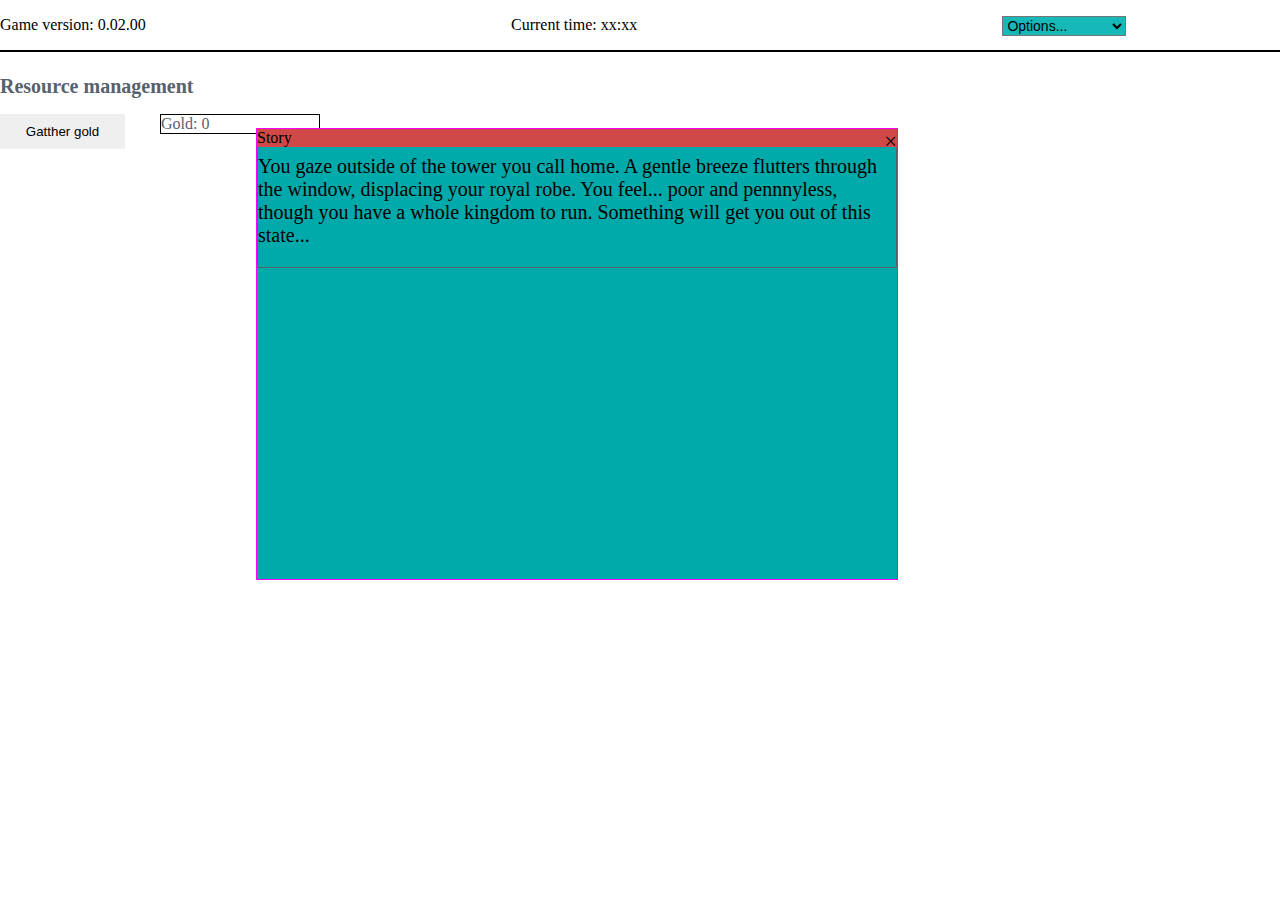
<file: index.html>
<!DOCTYPE html>
<head>
  <title>A game in testing</title>
  <meta charset="utf8">
  <link rel="stylesheet" href="css/layout.css">
</head>

<body onload="load()">
  <div id="Page">
    <div id="Top_Panel">
      <p><span id="TS1">Game version: xx.xx</span><span id="TS2">Current time: xx:xx </span>
        <span class="GameDropdown_Span">
        <select id="OverflowMenu" onchange="option_ClickTest(this)">
          <option>Options...</option>
          <option onclick="SaveGame()">Save</option>
          <option onclick="Import()">Import</option>
          <option onclick="Export()">Export</option>
          <option onclick="LoadChangelog()">View Changelog</option>
        </select>
      </span>
    </div>

    <div id="Left_Panel">
      <h1 class="PAN_LAB">Resource management</h1>
        <div class="Splitter_Div" id="Button_Div">
        <button class="Main_Button" onclick="recieveGold()">Gatther gold</button>
        <button class="Main_Button" id="UL1"onclick="hireWorker()">Hire Worker</button>
      </div>
      <div class="Splitter_Div" id="Label_Div">
        <label class="Button_Label" id="ManualGoldButton">Gold:</label>
        <label class="Button_Label" id="UL1_label">Workers: </label>
      </div>
    </div>

    <div id="Right_Panel">
        <h1 class="PAN_LAB">Other management</h1>
      <button class="Tab" onclick="showTab(1)">Resource/World Information</button>
      <button class="Tab" id="UPG_TAB" onclick="showTab(2)">Upgrades</button>
      <button class="Tab" onclick="showTab(3)">Special</button>
      <button class="Tab" onclick="showTab(4)">Test</button>
      <div id="Tab_1">
      <label class="T1" id="T1_1">World info: 0/0 available workers.</label>
      <label class="T1" id="T1_2">Percentage chance of generation: 0%</label>
      </div>
      <div id="Tab_2">
        <div id="Tab2_Label">
          <h5 class="T2_LL">Repeatable Upgrades</h5>
          <h5 class="T2_RL">One-time upgrades</h5>

        </div>

        <div id="Tab2_Buttons">
        <button class="T2_L" id="T2_1B"  onclick="deductWorkers(0)" title="This increases the gold that workers give per second. Workers working: ">Motivate workers</button>
        <button class="T2_L" id="T2_2B" onclick="deductWorkers(1)" title="This increases the chance of workers appearing. Workers working: ">Run recruitment campaign</button>

        </div>
        <div id="RightSide" onclick="getButtonAndExecute(event)">

        </div>
      </div>
      <div id="Tab_3">
        <button class="T3" id="T3_1" onclick="prepMainAscend()">Turn back time</button>
        <button class="T3" id="T3_2">???</button>
      </div>
      <div id="Tab_4">
      </div>
    </div>

    <div id="Export_div">
      <div id="export_container">
      <p class="export" id="exP">Your save has been copied to the clipboard. Store this somewhere useful.</p>
      <textarea class="export" id="export_field" ></textarea>
      <button class="export" id="export_button" onclick="closeExportField()">Submit</button>
      </div>
    </div>

    <div id="InnerAscent">
      <div id="IA_Container">
        <div id="IA_Header">
          <h2>Ascent information</h2>
        </div>
        <div id="IA_Stats_L">
          <div id="IA_C1L">
            <h5>Global data title</h5>
            <p>A</p>
            <p>C</p>
          </div>
        </div>
        <div id="IA_C1R">
            <h5>Global data stat</h5>
            <p>B</p>
            <p>D</p>
        </div>
        <div id="IA_Stats_R">
            <h5>Run data title</h5>
            <p>A</p>
        </div>
        <div id="IA_C2R">
            <h5>Run data stat</h5>
            <p>A</p>
        </div>
        <div id="IA_Footer">
          <h3>Make your choice. Will you stay, or go?</h3>
        </div>
        <div id="IA_ButtonDiv">
            <button class="IA_Button" id="IA_Decline" onclick="hideAscendDiv()">No</button>
            <button class="IA_Button" onclick="confirmAscend()">Yes</button>
        </div>

      </div>
    </div>
  </div>

    <div id="Popup" onclick="destroyPopup()">
      <div class="Header">
        <span id="Header_Text">TEST</span>
        <span class="close" onclick="destroyPopup()">&times;</span>
      </div>
      <div class="Popup_Content">
        <p id="Popup_Text">Text</p>

      </div>
    </div> 


  <script type="text/javascript" src="js/Utils.js"></script>

  <script type="text/javascript" src="js/Resource.js"></script>

  <script type="text/javascript" src="js/main.js"></script>
  <script type="text/javascript" src="js/Unlocks.js"></script>
  <script type="text/javascript" src="js/Save.js"></script>
  <script type="text/javascript" src="js/layout.js"></script>
  <script type="text/javascript" src="js/Strings.js"></script>
</body>
</file>
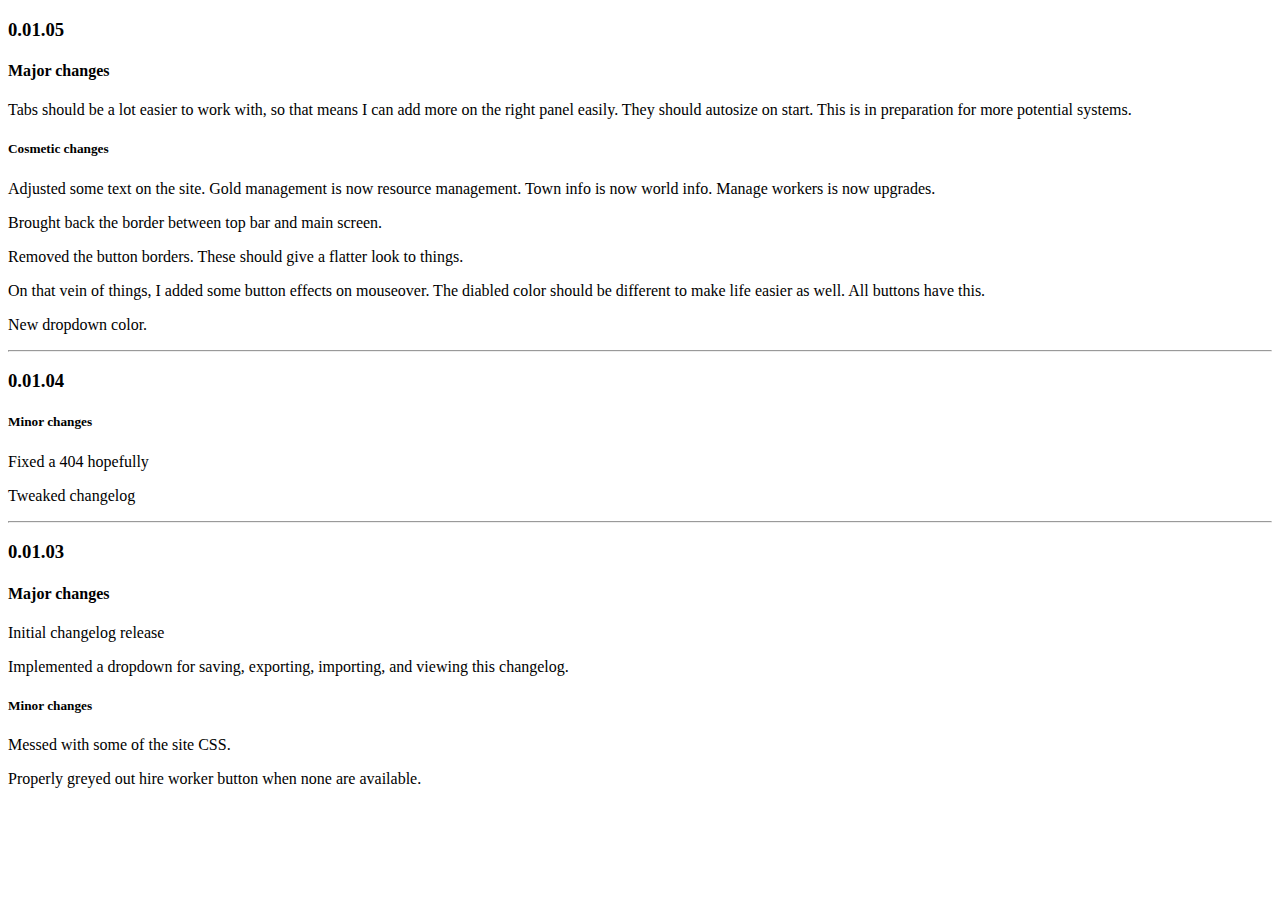
<file: Changelog.html>
<!DOCTYPE html>
<head>
    <title>Changelog</title>
    <link rel="stylesheet" href="css/changelog.css">
</head>
<div>
    <h3>0.01.05</h3>
    <h4>Major changes</h4>
    <p>Tabs should be a lot easier to work with, so that means I can add more on the right panel easily. They should
        autosize on start. This is in preparation for more potential systems.
    </p>
    <h5>Cosmetic changes</h5>
    <p>Adjusted some text on the site. Gold management is now resource management. Town info is now world info.
        Manage workers is now upgrades.
    </p>
    <p>Brought back the border between top bar and main screen.</p>
    <p>Removed the button borders. These should give a flatter look to things.</p>
    <p>On that vein of things, I added some button effects on mouseover. The diabled color should be different
        to make life easier as well. All buttons have this.
    </p>
    <p>New dropdown color.</p>
    <hr>
    <h3>0.01.04</h3>
    <h5>Minor changes</h5>
    <p>Fixed a 404 hopefully</p>
    <p>Tweaked changelog</p>
    <hr>
    <h3>0.01.03</h3>
    <h4>Major changes</h4>
    <p>Initial changelog release</p>
    <p>Implemented a dropdown for saving, exporting, importing, and viewing this changelog.</p>
    <h5>Minor changes</h5>
    <p>Messed with some of the site CSS.</p>
    <p>Properly greyed out hire worker button when none are available.</p>
</div>
</file>
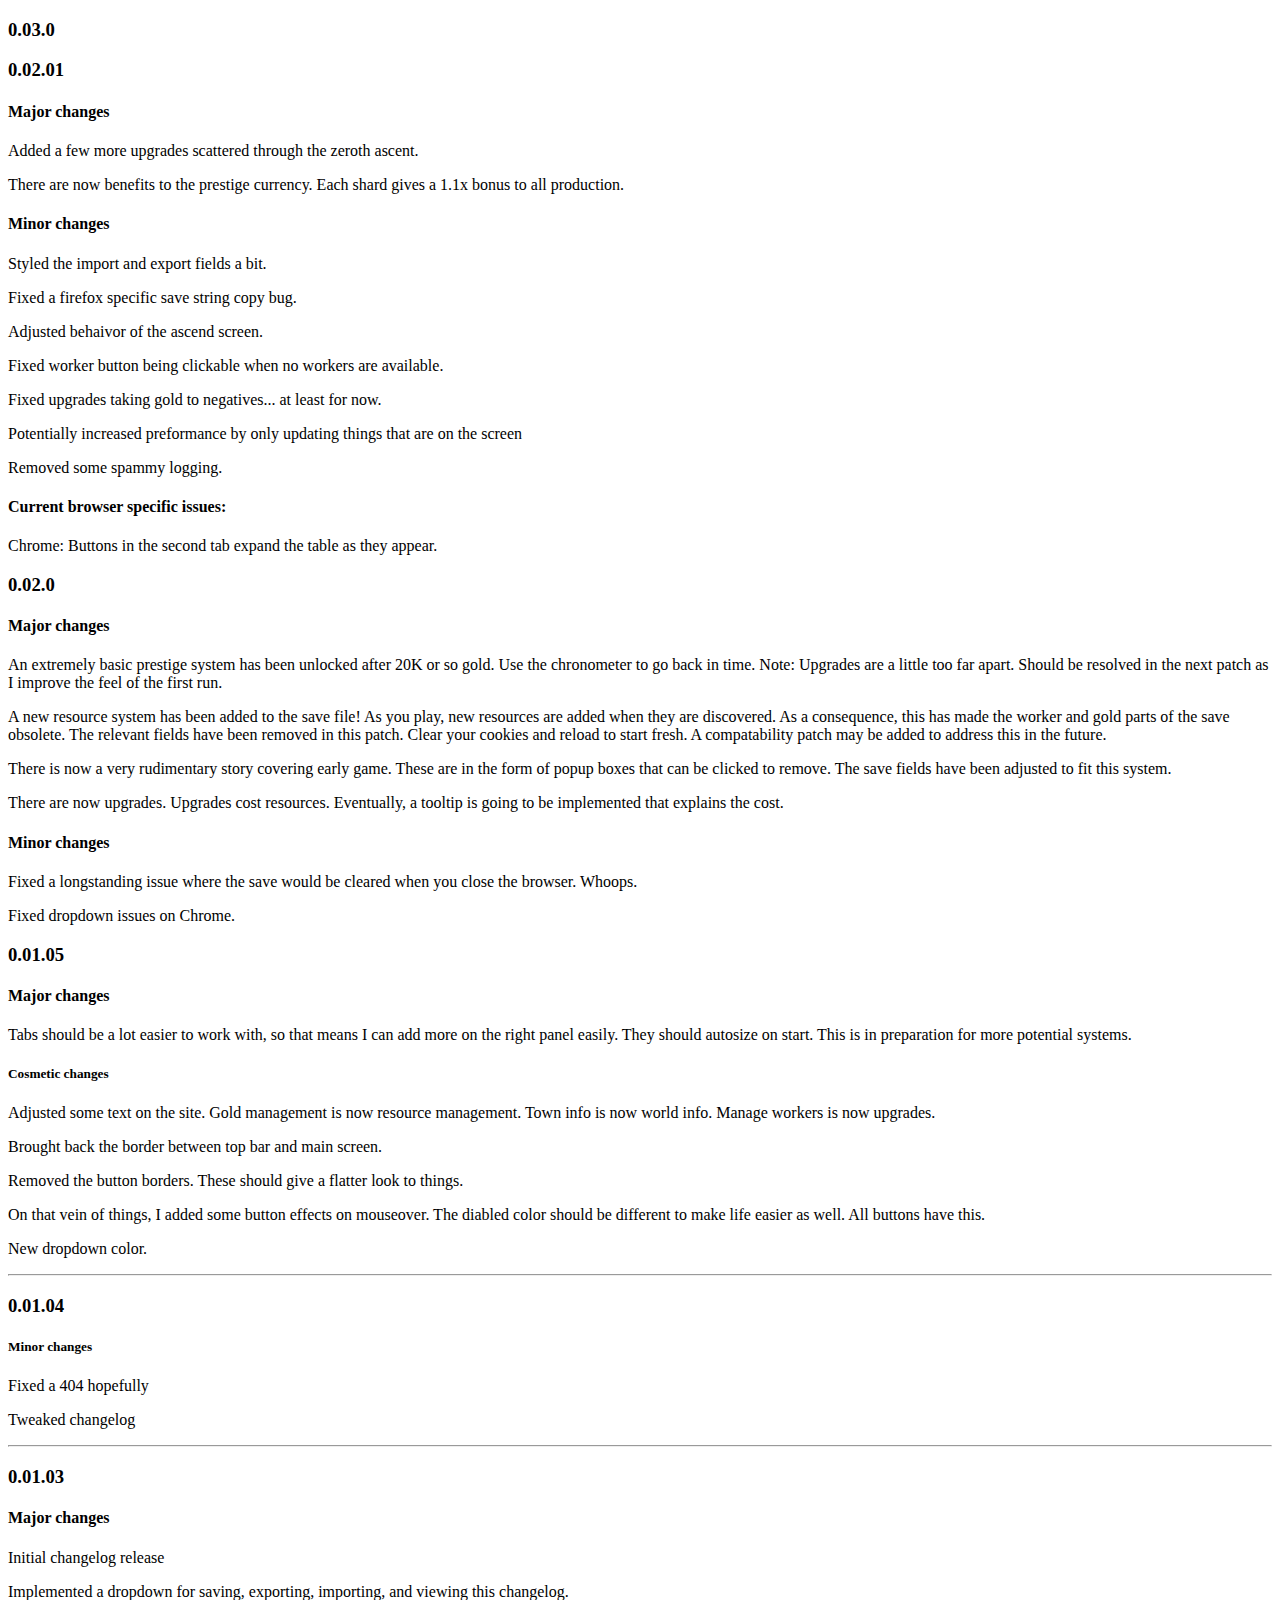
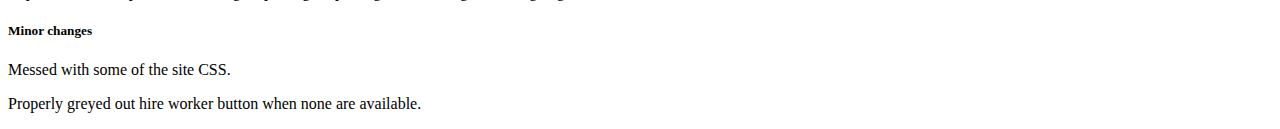
<file: changelog.html>
<!DOCTYPE html>
<head>
    <title>Changelog</title>
    <link rel="stylesheet" href="css/changelog.css">
</head>
<div>
    <h3>0.03.0</h3>

    <h3>0.02.01</h3>
    <h4>Major changes</h4>
    <p>Added a few more upgrades scattered through the zeroth ascent.</p>
    <p>There are now benefits to the prestige currency. Each shard gives a 1.1x bonus to all production.</p>
    <h4>Minor changes</h4>
    <p>Styled the import and export fields a bit.</p>
    <p>Fixed a firefox specific save string copy bug.</p>
    <p>Adjusted behaivor of the ascend screen.</p>
    <p>Fixed worker button being clickable when no workers are available.</p>
    <p>Fixed upgrades taking gold to negatives... at least for now.</p>
    <p>Potentially increased preformance by only updating things that are on the screen</p>
    <p>Removed some spammy logging.</p>
    
    <h4>Current browser specific issues:</h4>
    <p>Chrome: Buttons in the second tab expand the table as they appear.</p>
    <h3>0.02.0</h3>
    <h4>Major changes</h4>
    <p>An extremely basic prestige system has been unlocked after 20K or so gold. Use the chronometer to
        go back in time. Note: Upgrades are a little too far apart. Should be resolved in the next patch as I improve the
        feel of the first run.
    </p>
    <p>A new resource system has been added to the save file! As you play, new resources are added
        when they are discovered. As a consequence, this has made the worker and gold parts of the save
        obsolete. The relevant fields have been removed in this patch. Clear your cookies and reload to start fresh.
        A compatability patch may be added to address this in the future.
    </p>
    <p>There is now a very rudimentary story covering early game. These are in the form of popup boxes
        that can be clicked to remove. The save fields have been adjusted to fit this system.
    </p>
    <p>There are now upgrades. Upgrades cost resources. Eventually, a tooltip is going to be implemented that explains the cost.</p>
    <h4>Minor changes</h4>
    <p>Fixed a longstanding issue where the save would be cleared when you close the browser. Whoops.</p>
    <p>Fixed dropdown issues on Chrome.</p>
    <h3>0.01.05</h3>
    <h4>Major changes</h4>
    <p>Tabs should be a lot easier to work with, so that means I can add more on the right panel easily. They should
        autosize on start. This is in preparation for more potential systems.
    </p>
    <h5>Cosmetic changes</h5>
    <p>Adjusted some text on the site. Gold management is now resource management. Town info is now world info.
        Manage workers is now upgrades.
    </p>
    <p>Brought back the border between top bar and main screen.</p>
    <p>Removed the button borders. These should give a flatter look to things.</p>
    <p>On that vein of things, I added some button effects on mouseover. The diabled color should be different
        to make life easier as well. All buttons have this.
    </p>
    <p>New dropdown color.</p>
    <hr>
    <h3>0.01.04</h3>
    <h5>Minor changes</h5>
    <p>Fixed a 404 hopefully</p>
    <p>Tweaked changelog</p>
    <hr>
    <h3>0.01.03</h3>
    <h4>Major changes</h4>
    <p>Initial changelog release</p>
    <p>Implemented a dropdown for saving, exporting, importing, and viewing this changelog.</p>
    <h5>Minor changes</h5>
    <p>Messed with some of the site CSS.</p>
    <p>Properly greyed out hire worker button when none are available.</p>
</div>
</file>
<file: css/layout.css>
#Page {
  position: absolute;
  height: 100%;
  width: 100%;
  top: 0;
  left: 0;
  margin: 0;
  display: table;
  /* border: 1px #00ffff solid; */
  overflow-x: hidden;
}

#Left_Panel {
  float: left;
  min-width: 25%;  
}

.Splitter_Div {
  max-width: 250px;
  /* display: inline; */
  
}
/* Also splitter div */
#Label_Div {
  margin-left: 50%;
  bottom: 90px;
  position: relative;
}

.Main_Button{
  padding: 10px 20px;
  margin-bottom: 10px;
  border: none;
  width: 50%;
  display: block;
}

.Main_Button:hover{
  background-color: #16b8b8;
}

.Main_Button:disabled, .T2_R:disabled  {
  background-color: #b81616;
  color: black; 
}
.Button_Label {
  color: #57626d;
  border: black 1px solid;
  display: block;
  margin-bottom: 30px;
}

#UL1, #UL1_label {
  visibility: hidden;
}

#UL2 {
  display: none;
}

#Top_Panel {
  text-align: center;
  border-bottom: black 2px solid;
  margin-bottom: 10px;
}
#TS1 {
  float: left;
  /* border: 1px #00ffff solid; */

}

.GameDropdown_Span {
  margin-right: 12%;
  float: right;
}

#OverflowMenu {
  background-color: #16b8b8;
  font-size: 14px;
}

#Export_div {
  visibility: hidden;
  background-color: #57626dcb;
  border: 1px #00AAAA solid;
  text-align: center;
  z-index: 1;
  position: absolute;
  top: 0px;
  height: 100%;
  width: 100%;
}

#Right_Panel {
  visibility: hidden;
  position:absolute;
  min-width: 700px;
  max-width: 1340px;
  left: 25%;
}

.PAN_LAB {
  color: #57626d;
  font-size: 15pt;
  padding-bottom: 2px;
}

.Tab {
  width: 32%;
  padding: 0px;
  margin: 0px;
  border: none;
  height: 35px;
} 

.Tab:hover {
  background-color: #16b8b8;
}

#Tab_2 {
  /* border: black 1px solid; */
  position: relative;
  min-width: 50%;
  display: inline-table;
  table-layout: fixed;
  /* border: 2px #00ffff solid; */

}
#Tab2_Label {
  display: table-caption;
  width: 100%;
}
#Tab2_Buttons {
  display: table-cell;
  min-width: 50%;
  max-width: 50%;

}
#RightSide {
  display: table-cell;
  min-width: 50%;
  max-width: 50%;
  /* visibility: hidden; */
}

.T2_RL {
  width: 40%;
  float: right;
}

.T2_R, .T2_L, .T3, .other_Button {
  position: relative;
  padding: 10px 20px;
  margin-top: 10px;
  width:99%;
  display: block;
  border:none;
  animation-duration: 0ms;
}
 #T2_1B, #T2_2B {
   animation-duration: 0ms; 
} 
#T2_1B:hover, #T2_2B:hover, .T2_R:hover, .T3:hover, .IA_Button:hover, #export_button:hover {
  background-color: #16b8b8;
}
#T2_1B:disabled, #T2_2B:disabled {
  background-color: #b81616;
  color: black;
}
.T2_OT {
  float:right;
  position: relative;
}

/* #T3_1, #T3_2 {
  display: none;
} */

.export {
  opacity: 1;
}
#export_button {
  border: none;
}
#export_container {
  background: white;
  width:50%;
  margin-left: 25%;
}
#exP {
  margin-top: 20%;
  width:auto;
  background: white;
}
.Bottom_Panel {
  display: table-row;
  vertical-align: bottom;
  height: 1px;
  border: 2px #AAAAAA solid;
}

#Popup {
  display: none;
  position: absolute;
  left: 0;
  top: 0;
  /* margin: 10% 10% 10% 15%; */
  margin-left: 20%;
  margin-right: 20%;
  margin-top: 10%;
  margin-bottom: 10%;
  height: 50%;
  width: 50%;
  border: #ff00ff 1px solid;
  background-color: #00AAAA;
}

.Popup_Content {
  border: #57626d 1px solid;
  overflow: auto;
  font-size: 15pt;
  padding-top: 5px;
}
.close {
  position: absolute;
  font-size: 17pt;
  border-bottom: red thick;
  top: 0%;
  right: 0%;
  margin: 0;
  cursor: pointer;
}
.Header, #Header_Text {
  position: absolute;
  float: left;
  background-color: #d14848;
  width: 100%;
  top: 0%;
}

#InnerAscent {
  display: none;
  position: absolute;
  top: 0px;
  width: 100%;
  height: 100%;
  background-color: #57626d8c;
}
#IA_Container {
  /* positsion: relative; */
  display: grid;
  grid-template-rows: 10% auto 10%;
  grid-template-columns: 25% 25% 25% 25%;
  width: 75%;
  height: 75%;
  margin-left: 10%;
  margin-top: 5%;
  border: 5px solid black;  
  border: 2px solid grey;
  background: white;
}

#IA_Header {
  grid-row-start: 1;
  grid-row-end: 2;
  grid-column-start: 1;
  grid-column-end: 5;
  border-bottom: 2px solid black;
}

#IA_C1L {
  overflow:auto;
  grid-column-start: 1;
  grid-column-end: 2;
}
#IA_C1R {
  grid-column-start: 2;
  grid-column-end: 3;
  overflow:auto;

}
#IA_C2L {
  grid-column-start: 3;
  grid-column-end: 4;
  overflow:auto;

}
#IA_C2R {
  grid-column-start: 4;
  grid-column-end: 5;
  overflow:auto;

}
#IA_Footer {
  grid-row-start: 3;
  grid-row-end: 3;
  grid-column-start: 1;
  grid-column-end: 5;
  border-top: 2px solid black;
}

#IA_ButtonDiv {
  grid-row-start: 3;
  grid-row-end: 3;
  grid-column-start: 4;
  grid-column-end: 5;
  border-left: 2px black solid;
}

.IA_Button {
  border:none;
  width:48%;
  height:95%;
  margin-top:2px;
  margin-left: 0px;
  margin-right: 0px;
  display:inline-block;
}

#IA_Decline:hover {
  background-color: #b81616;
}
/* Tooltips */

@keyframes fadein {
  from{
    visibility: hidden;
  }
  to{
    visibility: visible;
  }
}
</file>
<file: css/changelog.css>
.Collapser {
    border: 1px #18b6b6 solid;
}
</file>
